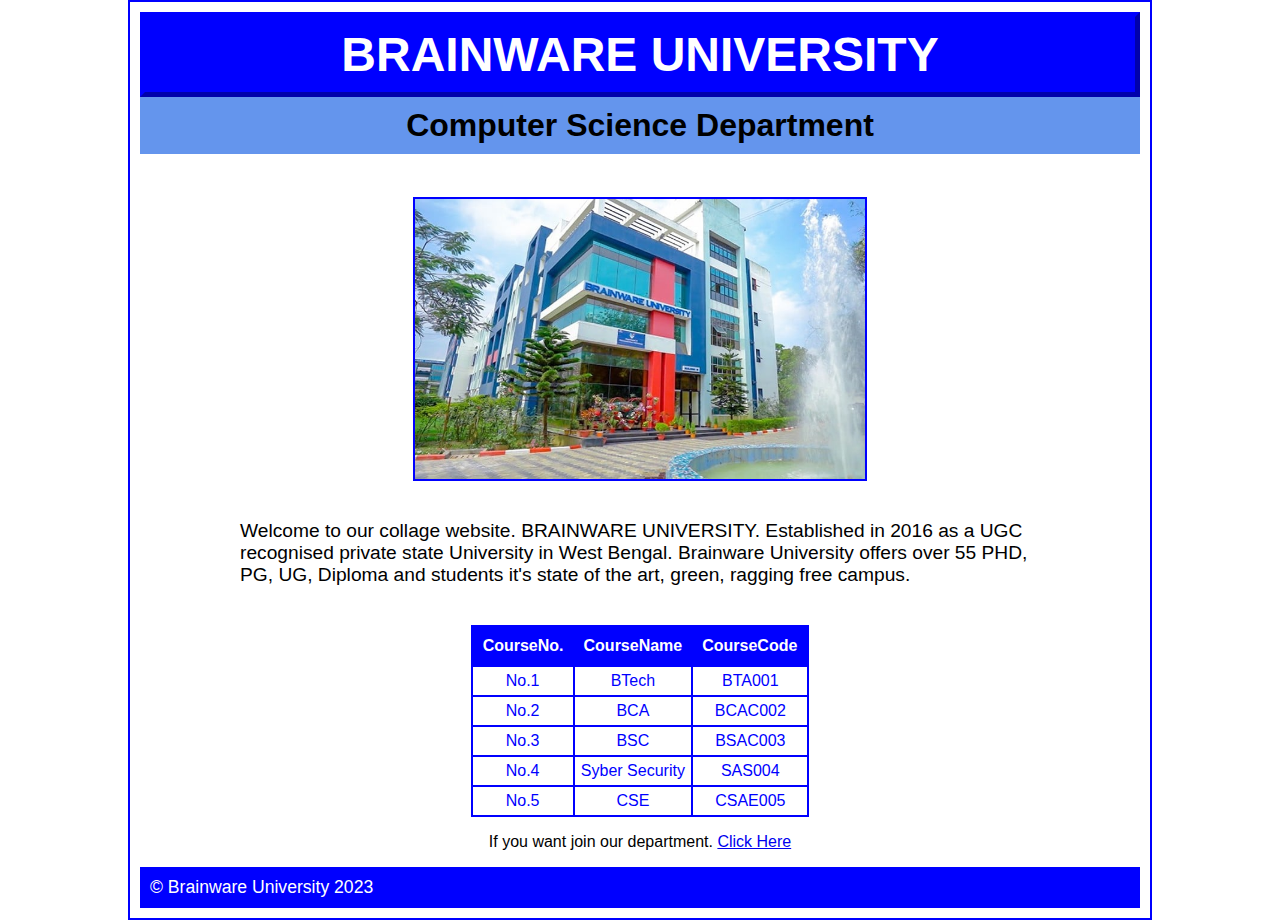
<file: Assignment-1/index.html>
<!DOCTYPE html>
<html lang="en">
  <head>
    <title>BasiCWebpage</title>
  </head>
  <body style="margin: 0; padding: 0">
    <div
      style="
        width: 1000px;
        margin: auto;
        padding: 10px;

        border: 2px solid blue;
      "
    >
      <h1
        style="
          font-family: Arial;
          text-align: center;
          font-size: 3rem;
          background-color: blue;
          padding: 10px;
          color: white;
          margin-top: 0px;
          border: 5px outset blue;
          margin-bottom: 0px;
        "
      >
        BRAINWARE UNIVERSITY
      </h1>
      <h4
        style="
          text-align: center;
          font-family: Arial, Helvetica, sans-serif;
          background-color: cornflowerblue;
          font-size: 2rem;
          padding: 10px;
          margin-top: 0px;
        "
      >
        Computer Science Department
      </h4>
      <div style="display: grid; justify-content: center">
        <img
          src="brainware-university-kolkata-216370.jpg"
          alt="clgimage"
          width="450px"
          height="280px"
          style="border: 2px solid blue"
        />
      </div>
      <p
        style="
          font-family: Arial, Helvetica, sans-serif;
          font-size: 1.2rem;
          padding: 20px;
          padding-left: 10%;
          padding-right: 10%;
        "
      >
        Welcome to our collage website. BRAINWARE UNIVERSITY. Established in
        2016 as a UGC recognised private state University in West Bengal.
        Brainware University offers over 55 PHD, PG, UG, Diploma and students
        it's state of the art, green, ragging free campus.
      </p>
      <center>
        <table
          style="
            border: 2px solid blue;
            border-radius: 7px;
            color: blue;
            font-family: Arial;
            text-align: center;
            border-collapse: collapse;
          "
        >
          <th style="padding: 10px; background-color: blue; color: white">
            CourseNo.
          </th>
          <th style="padding: 10px; background-color: blue; color: white">
            CourseName
          </th>
          <th style="padding: 10px; background-color: blue; color: white">
            CourseCode
          </th>

          <tr>
            <td style="border: 2px solid blue">No.1</td>
            <td
              style="
                border: 2px solid blue;
                border-radius: 5px;
                text-align: center;
                padding: 5px;
                color: blue;
              "
            >
              BTech
            </td>
            <td
              style="
                border: 2px solid blue;
                border-radius: 5px;
                text-align: center;
                padding: 5px;
                color: blue;
              "
            >
              BTA001
            </td>
          </tr>
          <tr>
            <td style="border: 2px solid blue">No.2</td>
            <td
              style="
                border: 2px solid blue;
                border-radius: 5px;
                text-align: center;
                padding: 5px;
                color: blue;
              "
            >
              BCA
            </td>
            <td
              style="
                border: 2px solid blue;
                border-radius: 5px;
                text-align: center;
                padding: 5px;
                color: blue;
              "
            >
              BCAC002
            </td>
          </tr>
          <tr>
            <td style="border: 2px solid blue">No.3</td>
            <td
              style="
                border: 2px solid blue;
                border-radius: 5px;
                text-align: center;
                padding: 5px;
                color: blue;
              "
            >
              BSC
            </td>
            <td
              style="
                border: 2px solid blue;
                border-radius: 5px;
                text-align: center;
                padding: 5px;
              "
            >
              BSAC003
            </td>
          </tr>
          <tr>
            <td style="border: 2px solid blue; border-radius: 5px">No.4</td>
            <td
              style="
                border: 2px solid blue;
                border-radius: 5px;
                text-align: center;
                padding: 5px;
                color: blue;
              "
            >
              Syber Security
            </td>
            <td
              style="
                border: 2px solid blue;
                border-radius: 5px;
                text-align: center;
                padding: 5px;
                color: blue;
              "
            >
              SAS004
            </td>
          </tr>
          <tr>
            <td style="border: 2px solid blue; border-radius: 5px">No.5</td>
            <td
              style="
                border: 2px solid blue;
                border-radius: 5px;
                text-align: center;
                padding: 5px;
                color: blue;
              "
            >
              CSE
            </td>
            <td
              style="
                border: 2px solid blue;
                border-radius: 5px;
                text-align: center;
                padding: 5px;
                color: blue;
              "
            >
              CSAE005
            </td>
          </tr>
        </table>
      </center>

      <p style="font-family: Arial; color: black; text-align: center">
        If you want join our department. <a href="Click.html">Click Here</a>
      </p>
      <footer
        style="
          background-color: blue;
          color: white;
          font-size: 1.1rem;
          font-family: Arial, Helvetica, sans-serif;
          padding: 10px;
          margin-bottom: 0px;
        "
      >
        &copy; Brainware University 2023
      </footer>
    </div>
  </body>
</html>
</file>
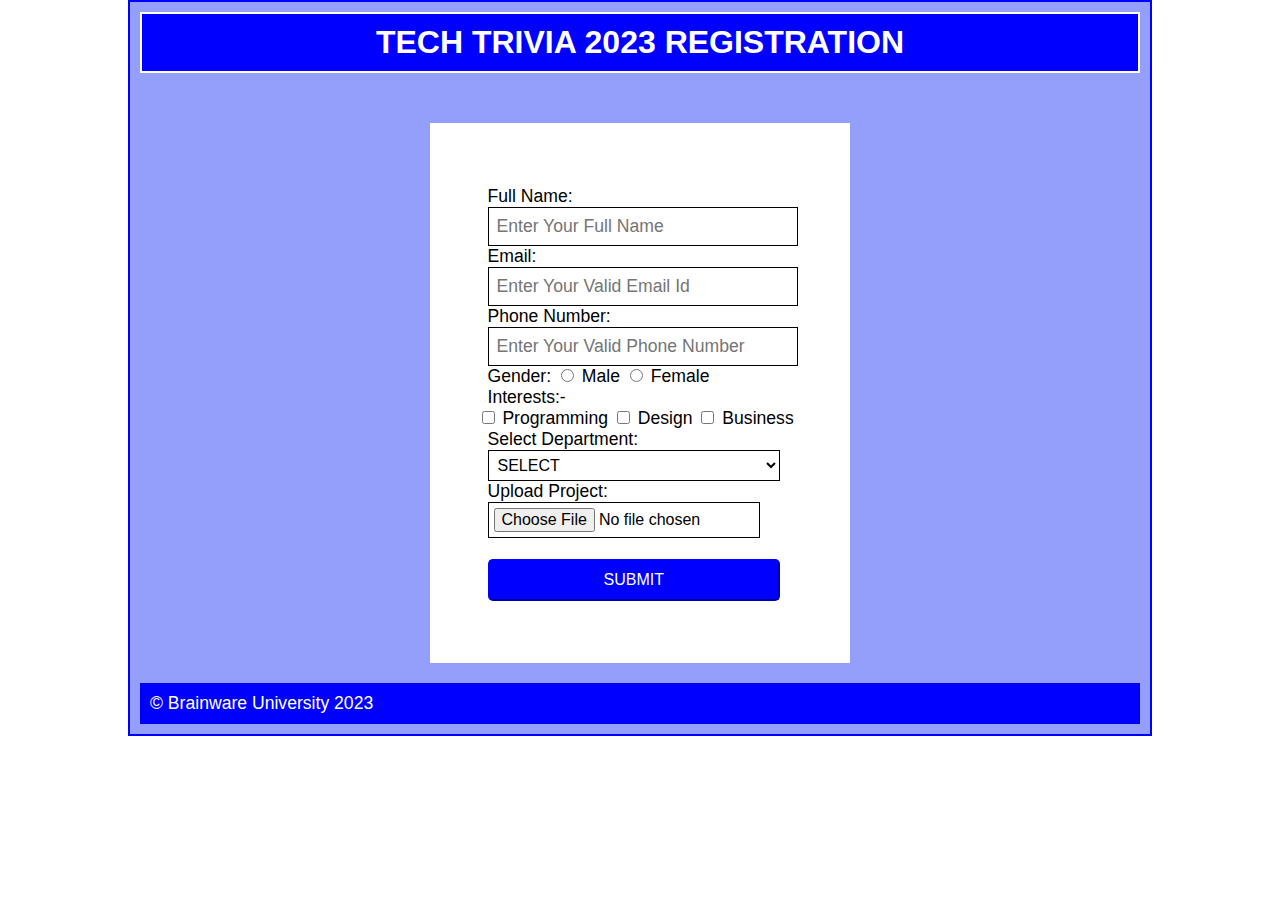
<file: Assignment-2/index.html>
<!DOCTYPE html>
<html>
  <head>
    <title>Tech Trivia 2023 Registration</title>
  </head>
  <style>
    body {
      margin: 0;
      padding: 0;
    }
    .container {
      width: 1000px;
      padding: 10px;
      margin: auto;
      border: 2px solid blue;
    }

    h1 {
      margin-top: 0px;
      margin-left: 0px;
      margin-right: 0px;
      border: 2px solid white;
      color: white;
      text-transform: uppercase;
      background-color: blue;
      font-size: 2rem;
      text-align: center;
      padding: 10px;
      font-family: Arial, Helvetica, sans-serif;
    }
    .background {
      background: rgba(70, 88, 248, 0.575)
        url("https://images.collegedunia.com/public/college_data/images/campusimage/1621416124IMG_0849_HDR.jpg");
      background-size: cover;
      background-repeat: no-repeat;
      background-blend-mode: darken;
    }
    .main {
      display: flex;
      justify-content: center;
      align-items: center;
      background-color: white;
      width: 380px;
      height: 500px;
      padding: 20px;
      margin: auto;
      margin-top: 50px;
      border: none;
      color: black;
      font-weight: 800px;
      font-size: 1.1rem;
      font-family: "Segoe UI", Tahoma, Geneva, Verdana, sans-serif;
    }
    input[type="email"],
    input[type="text"] {
      padding: 8px;
      font-size: 1.1rem;
      background-color: white;
      border: 1px solid black;
      width: 90%;
      margin-left: 10px;
    }
    label {
      margin-left: 10px;
    }
    select {
      padding: 5px;
      background-color: white;
      color: black;
      border: 1px solid black;
      font-size: 1rem;
      width: 90%;
      margin-left: 10px;
    }
    input[type="file"] {
      font-size: 1rem;
      width: 350px;
      width: 80%;
      color: black;
      padding: 5px;
      background: #fff;
      border: 1px solid black;
      margin-left: 10px;
    }
    input[type="submit"] {
      width: 90%;
      padding: 10px;
      color: white;
      font-size: 1rem;
      text-transform: uppercase;
      border: 2px outset blue;
      border-radius: 5px;
      background-color: blue;
      transition: all 3ms ease-in;
      margin-left: 10px;
    }
    input[type="submit"]:hover {
      transform: translateY(2%);
      background-color: rgba(3, 8, 106, 0.735);
      cursor: pointer;
    }
    footer {
      background-color: blue;
      color: white;
      font-size: 1.1rem;
      font-family: Arial, Helvetica, sans-serif;
      padding: 10px;
      margin-bottom: 0px;
      margin-top: 20px;
    }
  </style>
  <body>
    <div class="container background">
      <h1>Tech Trivia 2023 Registration</h1>

      <div class="main">
        <form action="" method="POST">
          <label for="full_name"
            >Full Name: <br />
            <input
              type="text"
              id="full_name"
              name="full_name"
              placeholder="Enter Your Full Name"
              required
            />
          </label>
          <br />

          <label for="email"
            >Email: <br />
            <input
              type="email"
              id="email"
              name="email"
              placeholder="Enter Your Valid Email Id"
              required /></label
          ><br />

          <label for="phone"
            >Phone Number: <br />
            <input
              type="text"
              id="phone"
              name="phone"
              placeholder="Enter Your Valid Phone Number"
              required /></label
          ><br />

          <label
            >Gender:
            <input type="radio" id="male" name="gender" value="male" />
            Male
            <input type="radio" id="female" name="gender" value="female" />
            Female </label
          ><br />

          <label
            >Interests:- <br />
            <input
              type="checkbox"
              id="programming"
              name="interests"
              value="programming"
            />

            Programming

            <input
              type="checkbox"
              id="design"
              name="interests"
              value="design"
            />
            Design

            <input
              type="checkbox"
              id="business"
              name="interests[]"
              value="business"
            />
            Business <br />
          </label>

          <label for="major"
            >Select Department: <br />
            <select id="major" name="major">
              <option value="SELECT">SELECT</option>
              <option value="BCA">BCA</option>
              <option value="B.TECH">B.TECH</option>
              <option value="BSC">BSC.COMPUTER SCIENCE</option>
            </select></label
          >
          <br />

          <label for="project"
            >Upload Project: <br />
            <input type="file" id="project" name="upload" /><br /><br />
            <input type="submit" value="Submit"
          /></label>
        </form>
      </div>
      <footer>&copy; Brainware University 2023</footer>
    </div>
  </body>
</html>
</file>
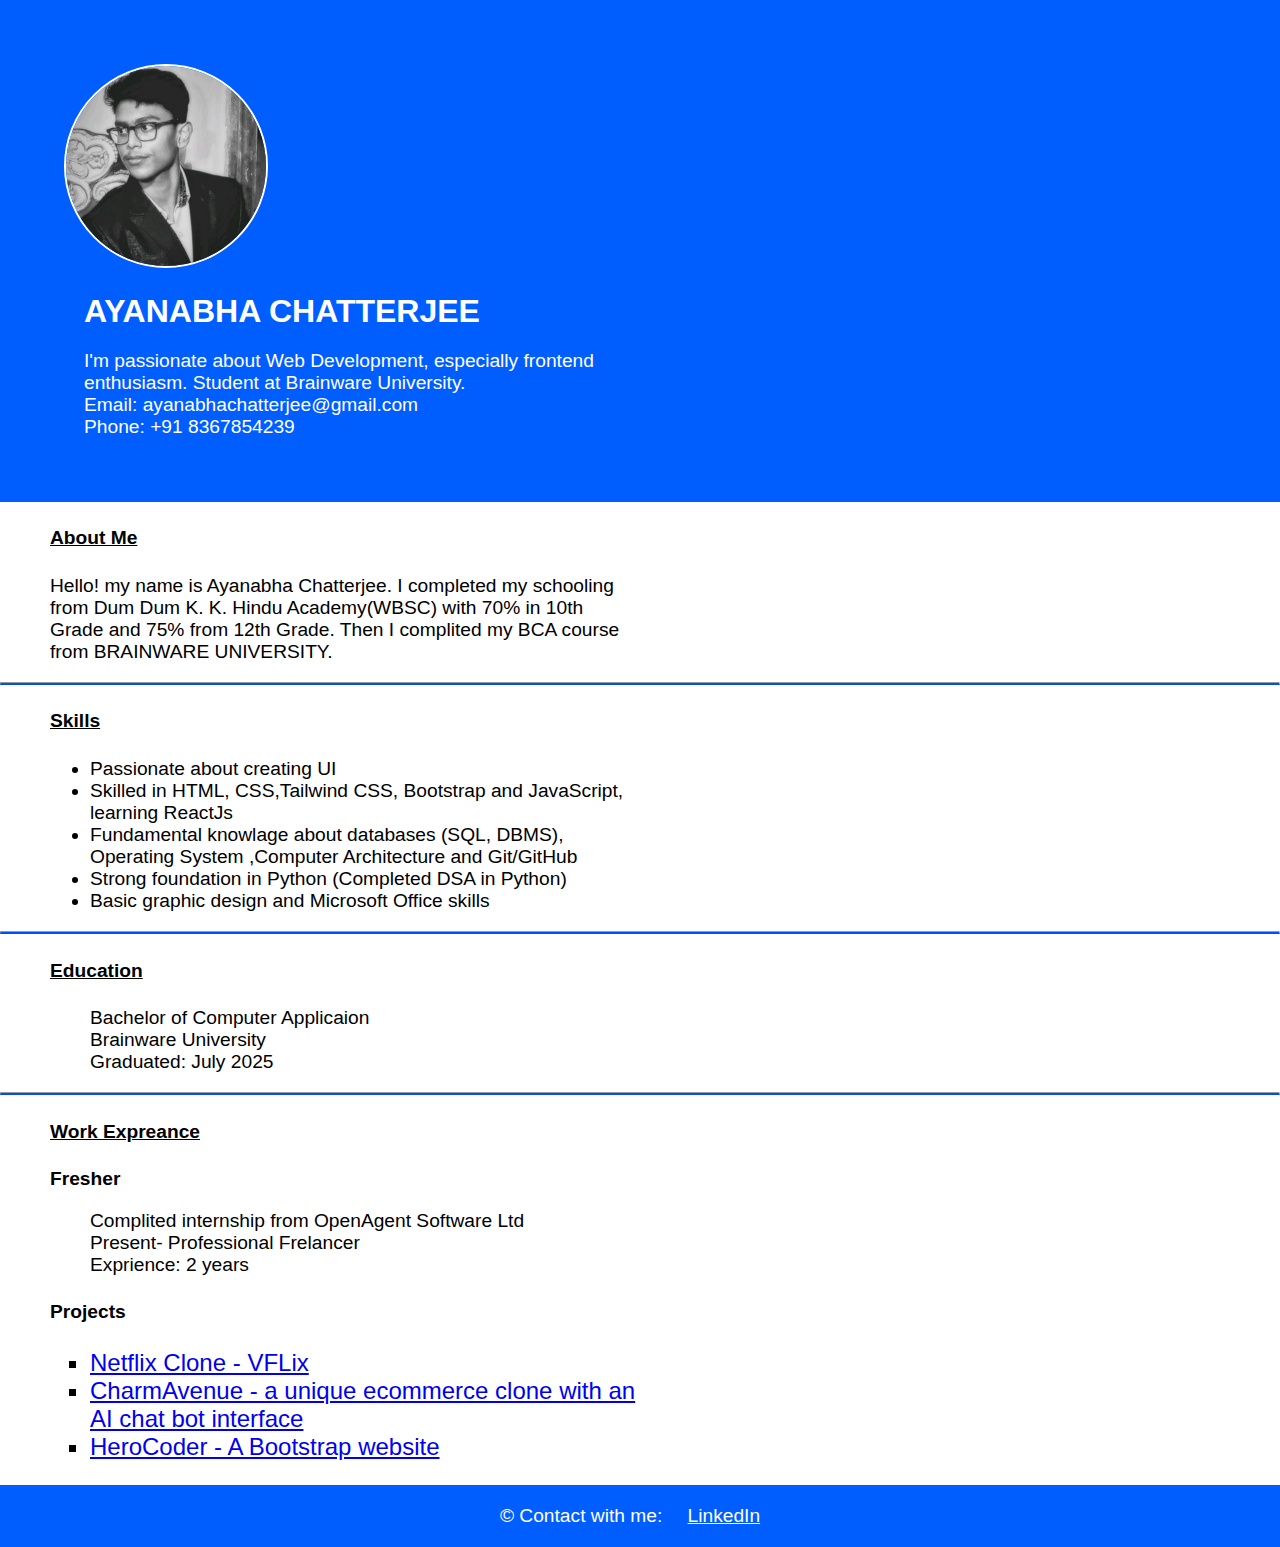
<file: Assignment-3/index.html>
<!DOCTYPE html>
<html lang="en">
  <head>
    <meta charset="UTF-8" />
    <meta name="viewport" content="width=device-width, initial-scale=1.0" />
    <title>My CV</title>
  </head>
  <style>
    @media only screen and (max-width: 1000px) {
      img {
        width: 150px;
        height: 150px;
      }
      .main-heading {
        font-size: 1.4rem;
      }
      body {
        font-size: 10px;
      }
    }
  </style>
  <body
    style="
      margin: 0;
      padding: 0;
      font-family: 'Segoe UI', Tahoma, Geneva, Verdana, sans-serif;
    "
  >
    <div style="background-color: rgb(0, 94, 255); color: white; padding: 5%">
      <img
        width="200px"
        height="200px"
        style="border: 2px solid white; border-radius: 50%"
        src="abcd.jpeg"
        alt="ProfileImage"
      />

      <h1 class="main-heading" style="margin-left: 20px; margin-bottom: 0px">
        AYANABHA CHATTERJEE
      </h1>
      <p
        style="
          font-size: 1.2rem;
          margin-left: 20px;
          margin-bottom: 0px;
          padding-right: 50%;
        "
      >
        I'm passionate about Web Development, especially frontend enthusiasm.
        Student at Brainware University.
        <br />Email: ayanabhachatterjee@gmail.com <br />Phone: +91 8367854239
      </p>
    </div>
    <div
      style="
        font-size: 1.2rem;
        margin-left: 50px;
        margin-bottom: 0px;
        padding-right: 50%;
      "
    >
      <h4><u>About Me</u></h4>

      <p>
        Hello! my name is Ayanabha Chatterjee. I completed my schooling from Dum
        Dum K. K. Hindu Academy(WBSC) with 70% in 10th Grade and 75% from 12th
        Grade. Then I complited my BCA course from BRAINWARE UNIVERSITY.
      </p>
    </div>
    <hr style="border-bottom: 2px solid rgb(0, 76, 255)" />
    <div
      style="
        font-size: 1.2rem;
        margin-left: 50px;
        margin-bottom: 0px;
        padding-right: 50%;
      "
    >
      <h4><u>Skills</u></h4>
      <ul>
        <li>Passionate about creating UI</li>
        <li>
          Skilled in HTML, CSS,Tailwind CSS, Bootstrap and JavaScript, learning
          ReactJs
        </li>
        <li>
          Fundamental knowlage about databases (SQL, DBMS), Operating System
          ,Computer Architecture and Git/GitHub
        </li>
        <li>Strong foundation in Python (Completed DSA in Python)</li>
        <li>Basic graphic design and Microsoft Office skills</li>
      </ul>
    </div>
    <hr style="border-bottom: 2px solid rgb(0, 76, 255)" />
    <div
      style="
        font-size: 1.2rem;
        margin-left: 50px;
        margin-bottom: 0px;
        padding-right: 50%;
      "
    >
      <h4><u>Education</u></h4>
      <ul>
        <li style="list-style-type: none">Bachelor of Computer Applicaion</li>
        <li style="list-style-type: none">Brainware University</li>
        <li style="list-style-type: none">Graduated: July 2025</li>
      </ul>
    </div>
    <hr style="border-bottom: 2px solid rgb(0, 76, 255)" />
    <div
      style="
        font-size: 1.2rem;
        margin-left: 50px;
        margin-bottom: 0px;
        padding-right: 50%;
      "
    >
      <h4><u>Work Expreance</u></h4>

      <p><b>Fresher</b></p>
      <ul>
        <li style="list-style-type: none">
          Complited internship from OpenAgent Software Ltd
        </li>
        <li style="list-style-type: none">Present- Professional Frelancer</li>
        <li style="list-style-type: none">Exprience: 2 years</li>
      </ul>
      <h4>Projects</h4>
      <ul style="font-size: 1.5rem">
        <li style="list-style-type: square">
          <a href="https://vflixweb.netlify.app/" target="_blank">
            Netflix Clone - VFLix
          </a>
        </li>
        <li style="list-style-type: square">
          <a href="https://charmavenue.netlify.app/" target="_blank">
            CharmAvenue - a unique ecommerce clone with an AI chat bot
            interface</a
          >
        </li>
        <li style="list-style-type: square">
          <a href="  https://herocoder.netlify.app/" target="_blank">
            HeroCoder - A Bootstrap website
          </a>
        </li>
      </ul>
    </div>

    <footer
      style="
        background-color: rgb(0, 94, 255);
        color: white;
        font-size: 1.2rem;
        text-align: center;
        padding: 20px;
      "
    >
      &copy; Contact with me:
      <a
        style="color: white; font-size: 1.2rem; padding: 20px"
        href="https://www.linkedin.com/in/ayanabha-chatterjee-104979256/"
        target="_blank"
        >LinkedIn</a
      >
    </footer>
  </body>
</html>
</file>
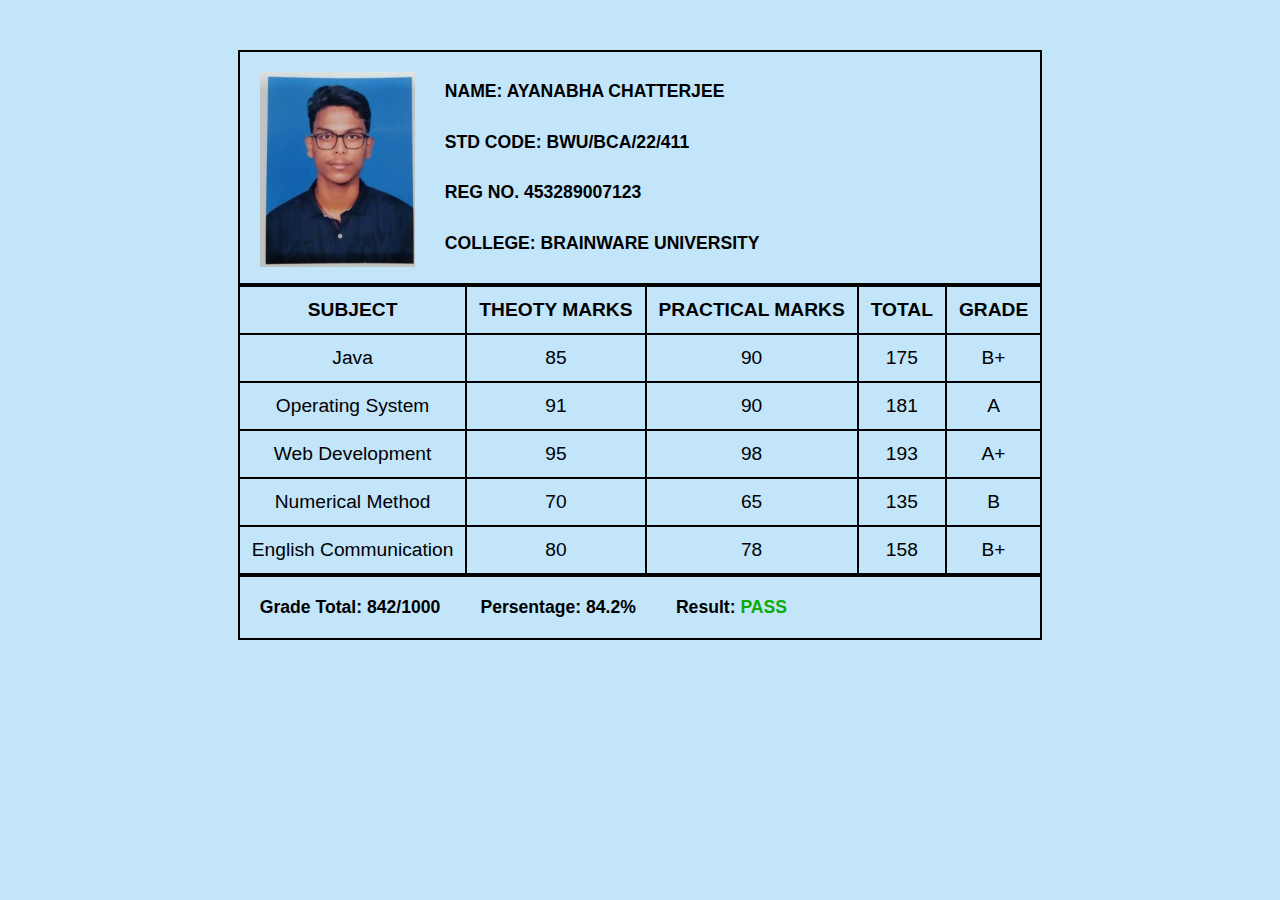
<file: Assignment-4/index.html>
<!DOCTYPE html>
<html lang="en">
  <head>
    <meta charset="UTF-8" />
    <meta name="viewport" content="width=device-width, initial-scale=1.0" />
    <link rel="stylesheet" href="style.css" />
    <title>Online - Marksheet</title>
  </head>
  <body>
    <main>
      <div class="top-container">
        <img src="MyImage.jpg" alt="MyImage" width="155px" height="195px" />
        <div class="std-details">
          <h5>NAME: AYANABHA CHATTERJEE</h5>
          <h5>STD CODE: BWU/BCA/22/411</h5>
          <h5>REG NO. 453289007123</h5>
          <h5>COLLEGE: BRAINWARE UNIVERSITY</h5>
        </div>
      </div>
      <div class="container">
        <table>
          <th>SUBJECT</th>
          <th>THEOTY MARKS</th>
          <th>PRACTICAL MARKS</th>
          <th>TOTAL</th>
          <th>GRADE</th>
          <tr>
            <td>Java</td>
            <td>85</td>
            <td>90</td>
            <td>175</td>
            <td>B+</td>
          </tr>
          <tr>
            <td>Operating System</td>
            <td>91</td>
            <td>90</td>
            <td>181</td>
            <td>A</td>
          </tr>
          <tr>
            <td>Web Development</td>
            <td>95</td>
            <td>98</td>
            <td>193</td>
            <td>A+</td>
          </tr>
          <tr>
            <td>Numerical Method</td>
            <td>70</td>
            <td>65</td>
            <td>135</td>
            <td>B</td>
          </tr>
          <tr>
            <td>English Communication</td>
            <td>80</td>
            <td>78</td>
            <td>158</td>
            <td>B+</td>
          </tr>
        </table>
      </div>
      <div class="last-container">
        <div class="child-last-container">
          <h5>Grade Total: 842/1000</h5>
          <h5>Persentage: 84.2%</h5>
          <h5>Result: <b> PASS</b></h5>
        </div>
      </div>
    </main>
  </body>
</html>
</file>
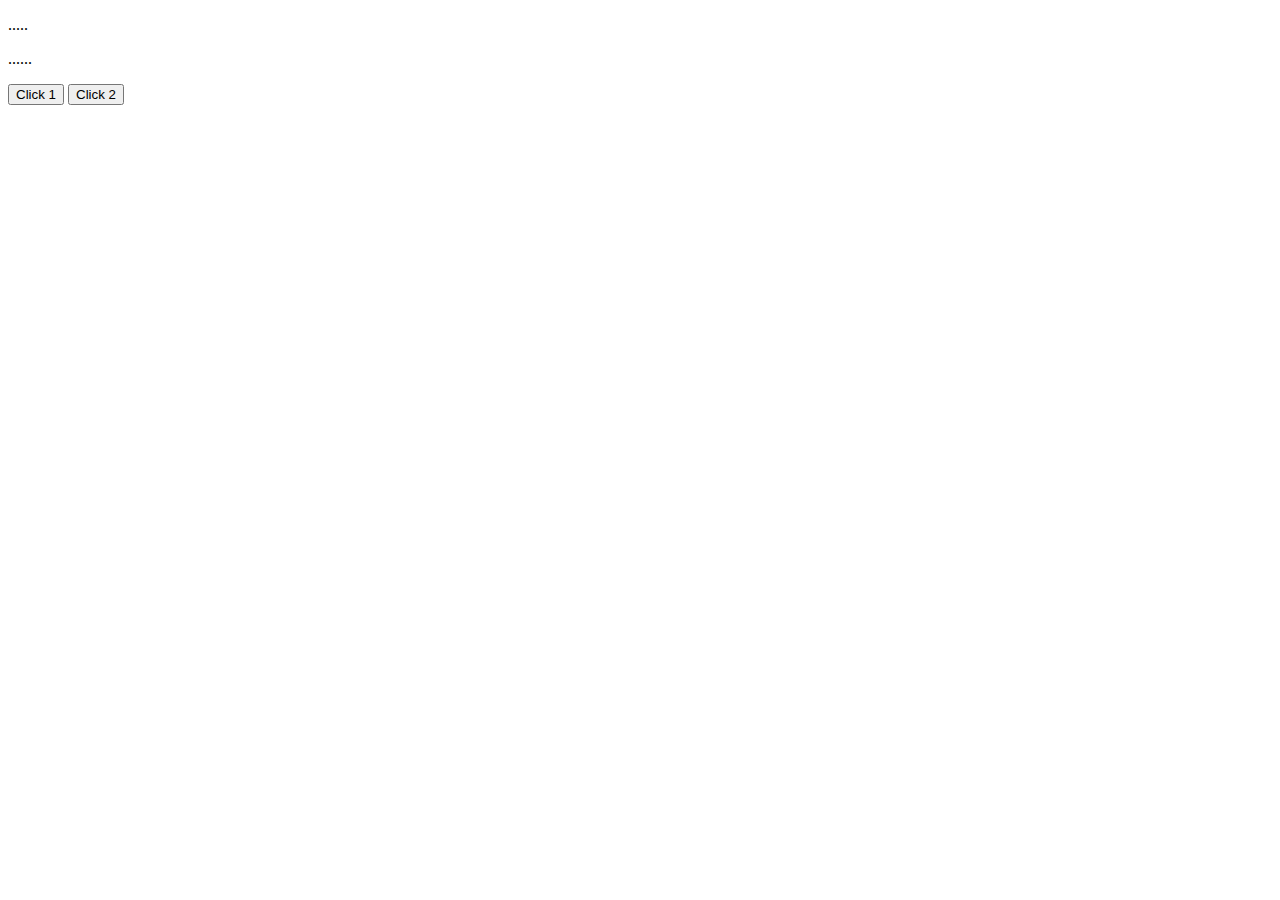
<file: Assignment-5/index.html>
<!DOCTYPE html>
<html>
  <head>
    <title>JavaScript Program 1</title>
  </head>
  <body>
    <p id="para1">.....</p>
    <p id="para2">......</p>
    <button
      id="btn1"
      onclick=" document.getElementById('para1').innerHTML = 'Name:'  + c;"
    >
      Click 1
    </button>
    <button
      id="btn2"
      onclick="    document.getElementById('para2').innerHTML = 'Number: ' + z;"
    >
      Click 2
    </button>
    <script>
      let a, b, c;
      a = "Ayanabha";
      b = "Chatterjee";
      c = a + " " + b;

      let x, y, z;
      x = 5;
      y = 5;
      z = x + y;
    </script>
  </body>
</html>
</file>
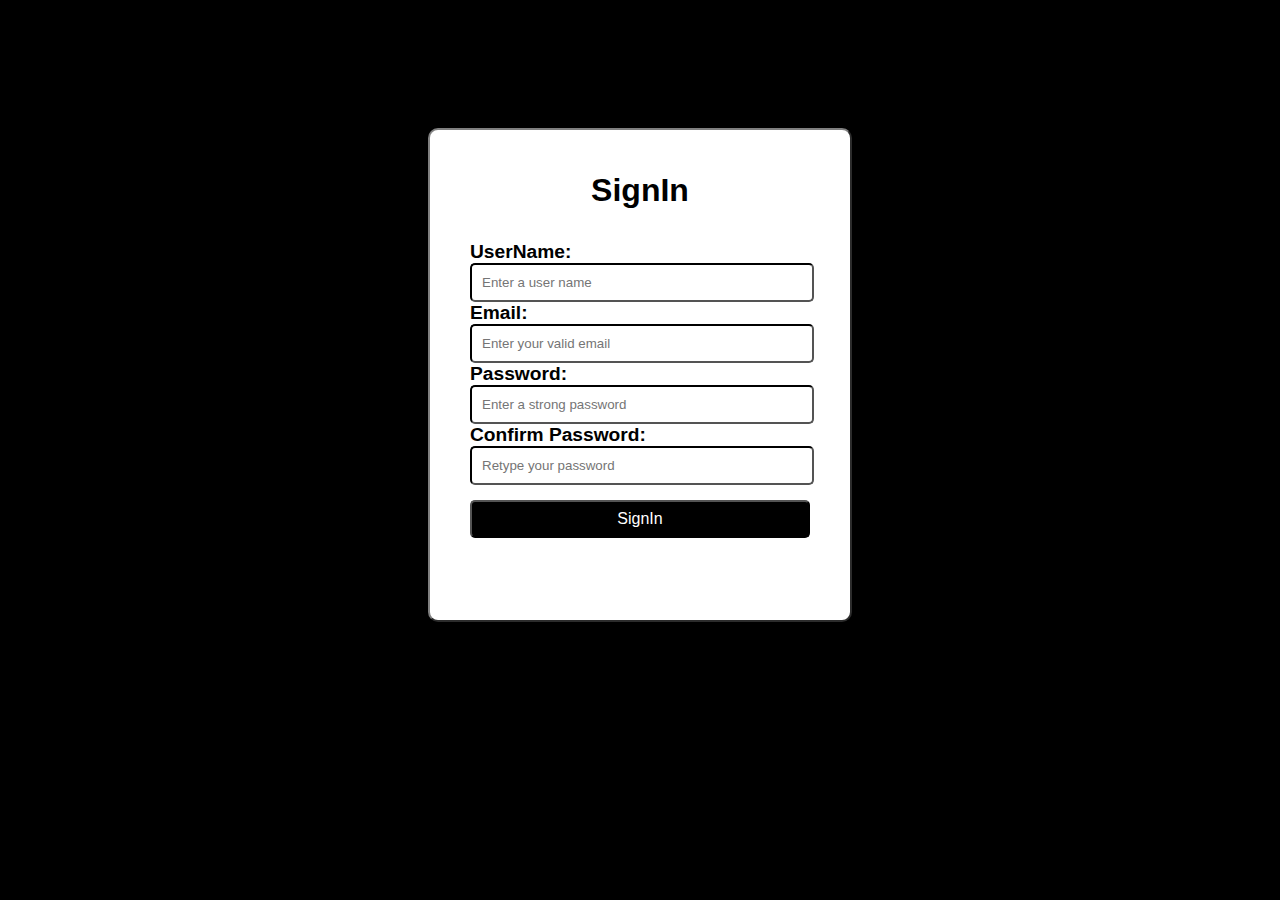
<file: Assignment-6/index.html>
<!DOCTYPE html>
<html>
  <head>
    <title>Form Validation</title>
  </head>
  <style>
    body {
      margin: 0;
      padding: 0;
      background-color: black;
    }
    .container {
      margin: auto;
      padding: 10px;
      width: 400px;
      height: 470px;
      display: grid;
      background-color: white;
      margin-top: 10%;
      border: 2px outset gray;
      border-radius: 10px;
    }
    h3 {
      font-size: 2rem;
      font-family: "Trebuchet MS", "Lucida Sans Unicode", "Lucida Grande",
        "Lucida Sans", Arial, sans-serif;
      text-align: center;
    }
    label {
      font-size: 1.2rem;
      font-weight: bolder;
      font-family: "Trebuchet MS", "Lucida Sans Unicode", "Lucida Grande",
        "Lucida Sans", Arial, sans-serif;
      margin-left: 30px;
    }
    input[type="text"],
    input[type="email"],
    input[type="password"] {
      padding: 10px;
      width: 80%;
      margin-left: 30px;
      border: 2px inset black;
      border-radius: 5px;
    }
    input[type="submit"] {
      background-color: black;
      color: white;
      width: 85%;
      padding: 8px;
      font-size: 1rem;
      margin-top: 15px;
      margin-left: 30px;
      border-radius: 5px;
      font-family: "Trebuchet MS", "Lucida Sans Unicode", "Lucida Grande",
        "Lucida Sans", Arial, sans-serif;
      transition: all 4ms ease-in;
    }
    input[type="submit"]:hover {
      cursor: pointer;
      transform: translateY(2%);
    }
    #hide_userName,
    #hide_userEmail,
    #hide_userEmail_II,
    #hide_userPassword,
    #hide_userPassword_II,
    #hide_userCPassword,
    #hide_userCPassword_II {
      font-size: 10px;
      font-family: "Courier New", Courier, monospace;
      font-weight: bolder;
      margin-left: 10%;
      color: red;
      display: none;
    }
  </style>
  <body>
    <div class="container">
      <form
        action=""
        method=""
        name="myForm"
        onsubmit="return formValidation()"
      >
        <h3>SignIn</h3>
        <label for="uname">
          UserName: <br />
          <input
            type="text"
            name="uname"
            id="uname"
            placeholder="Enter a user name"
          /> </label
        ><br />
        <span id="hide_userName">PLEASE ENTER A USER NAME!</span>
        <label for="email">
          Email: <br />
          <input
            type="email"
            name="email"
            id="email"
            placeholder="Enter your valid email"
          /> </label
        ><br />
        <span id="hide_userEmail">PLEASE ENTER YOUR EMAIL ID!</span>
        <span id="hide_userEmail_II">PLEASE ENTER A VALID EMAIL ID! </span>
        <label for="password">
          Password: <br />
          <input
            type="password"
            name="password"
            id="password"
            placeholder="Enter a strong password"
          /> </label
        ><br />
        <span id="hide_userPassword">PLEASE ENTER A STRONG PASSWORD!</span>
        <span id="hide_userPassword_II"
          >YOUR PASSWORD SHOULD ATLEAST 9 CHARECTERS!</span
        >
        <label for="cpassword">
          Confirm Password: <br />
          <input
            type="password"
            name="cpassword"
            id="cpassword"
            placeholder="Retype your password"
          /> </label
        ><br />
        <span id="hide_userCPassword">PLEASE CONFIRM YOUR PASSWORD!</span>
        <span id="hide_userCPassword_II">INCORRECT PASSWORD!</span>
        <input type="submit" name="submit" value="SignIn" />
      </form>
    </div>

    <script>
      //Form Validation
      function formValidation() {
        //Correct email;
        var correctEmail =
          /^[a-zA-Z0-9.!#$%&'*+/=?^_`{|}~-]+@[a-zA-Z0-9-]+(?:\.[a-zA-Z0-9-]+)*$/;
        //User Input Id's
        var userName = document.forms["myForm"]["uname"].value;
        var userEmail = document.forms["myForm"]["email"].value;
        var userPassword = document.forms["myForm"]["password"].value;
        var userCPassword = document.forms["myForm"]["cpassword"].value;

        //Hide Id's
        var hide_userName = document.getElementById("hide_userName");
        var hide_userEmail = document.getElementById("hide_userEmail");
        var hide_userEmail_II = document.getElementById("hide_userEmail_II");
        var hide_userPassword = document.getElementById("hide_userPassword");
        var hide_userPassword_II = document.getElementById(
          "hide_userPassword_II"
        );
        var hide_userCPassword = document.getElementById("hide_userCPassword");
        var hide_userCPassword_II = document.getElementById(
          "hide_userCPassword_II"
        );

        //Name validation;
        if (userName === "") {
          hide_userName.style.display = "block";
          return false;
        }
        //Email validation;
        if (userEmail === "") {
          hide_userEmail.style.display = "block";
          return false;
        }
        if (!correctEmail.test(userEmail)) {
          hide_userEmail_II.style.display = "block";
          return false;
        }
        //Password validation;
        if (userPassword === "") {
          hide_userPassword.style.display = "block";
          return false;
        }
        if (userPassword.length <= 8) {
          hide_userPassword_II.style.display = "block";
          return false;
        }
        //Confirm password validation;
        if (userCPassword === "") {
          hide_userCPassword.style.display = "block";
          return false;
        }
        if (userCPassword !== userPassword) {
          hide_userCPassword_II.style.display = "block";
          return false;
        }
      }
    </script>
  </body>
</html>
</file>
<file: Assignment-4/style.css>
body {
  margin: 0;
  padding: 0;
  font-family: "Gill Sans", "Gill Sans MT", Calibri, "Trebuchet MS", sans-serif;
  background-color: rgb(194, 229, 250);
}

main {
  display: grid;
  justify-content: center;
  align-items: center;
  margin: 50px;
}
img {
  margin-top: 20px;
  margin-left: 20px;
}
.top-container {
  border: 2px solid black;
  width: 800px;
  display: flex;
}
.std-details {
  margin-left: 30px;
}
.std-details h5 {
  font-size: 1.1rem;
}
.container {
  display: grid;
  justify-content: center;
  align-items: center;
}
table {
  border: 2px solid black;
  border-collapse: collapse;
  text-align: center;
}
th,
tr,
td {
  border: 2px solid black;
  padding: 12px;
  font-size: 1.2rem;
}

.child-last-container {
  border: 2px solid black;
  width: 800px;
  display: flex;
}
.child-last-container h5 {
  margin: 20px;
  font-size: 1.1rem;
}
.child-last-container h5 b {
  color: rgb(13, 172, 2);
}
</file>
